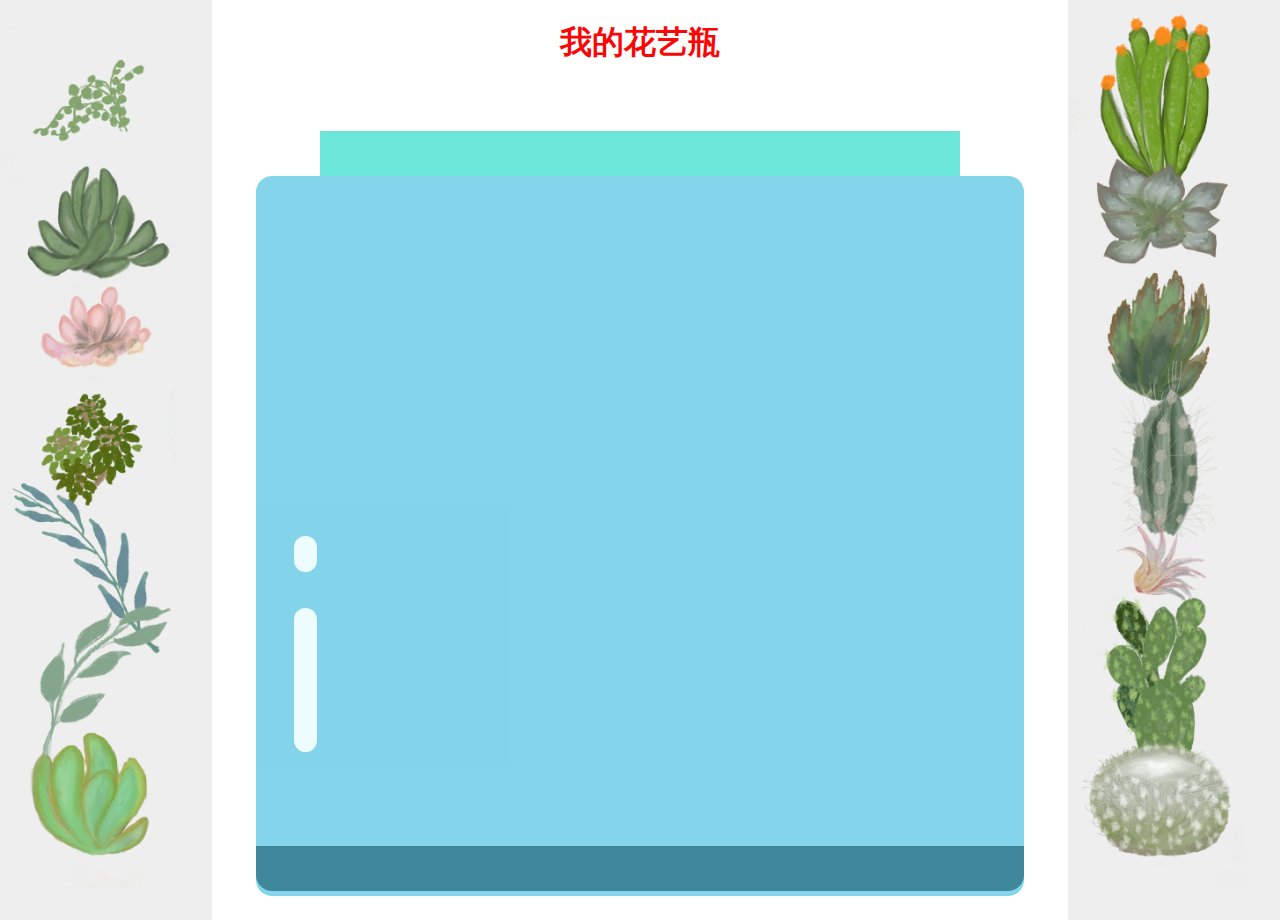
<file: 第二次作业/index.html>
<!DOCTYPE html>
<html lang="en">
	<head>
		<title>我的花艺瓶</title>
		<meta charset="utf-8" />
		<meta http-equiv="X-UA-Compatible" content="IE=edge" />
		<meta name="viewport" content="width=device-width, initial-scale=1" />
		<!-- import the webpage's stylesheet -->
		<link rel="stylesheet" href="./style.css" />
		<!-- import the webpage's JavaScript file -->
		<script src="./script.js" defer></script>
	</head>

	<body>
		<div id="page">
			<h1>我的花艺瓶</h1>

			<div id="left-container" class="container">
				<div class="plant-holder">
					<img class="plant" alt="plant" id="plant1" src="./images/plant1.png" />
				</div>
				<div class="plant-holder">
					<img class="plant" alt="plant" id="plant2" src="./images/plant2.png" />
				</div>
				<div class="plant-holder">
					<img class="plant" alt="plant" id="plant3" src="./images/plant3.png" />
				</div>
				<div class="plant-holder">
					<img class="plant" alt="plant" id="plant4" src="./images/plant4.png" />
				</div>
				<div class="plant-holder">
					<img class="plant" alt="plant" id="plant5" src="./images/plant5.png" />
				</div>
				<div class="plant-holder">
					<img class="plant" alt="plant" id="plant6" src="./images/plant6.png" />
				</div>
				<div class="plant-holder">
					<img class="plant" alt="plant" id="plant7" src="./images/plant7.png" />
				</div>
			</div>
			<div id="right-container" class="container">
				<div class="plant-holder">
					<img class="plant" alt="plant" id="plant8" src="./images/plant8.png" />
				</div>
				<div class="plant-holder">
					<img class="plant" alt="plant" id="plant9" src="./images/plant9.png" />
				</div>
				<div class="plant-holder">
					<img class="plant" alt="plant" id="plant10" src="./images/plant10.png" />
				</div>
				<div class="plant-holder">
					<img class="plant" alt="plant" id="plant11" src="./images/plant11.png" />
				</div>
				<div class="plant-holder">
					<img class="plant" alt="plant" id="plant12" src="./images/plant12.png" />
				</div>
				<div class="plant-holder">
					<img class="plant" alt="plant" id="plant13" src="./images/plant13.png" />
				</div>
				<div class="plant-holder">
					<img class="plant" alt="plant" id="plant14" src="./images/plant14.png" />
				</div>
			</div>


			<div id="terrarium">
				<div class="jar-top"></div>
				<div class="jar-walls">
					<div class="jar-glossy-long"></div>
					<div class="jar-glossy-short"></div>
				</div>
				<div class="dirt"></div>
				<div class="jar-bottom"></div>
			</div>
		</div>
	</body>
</html>
</file>
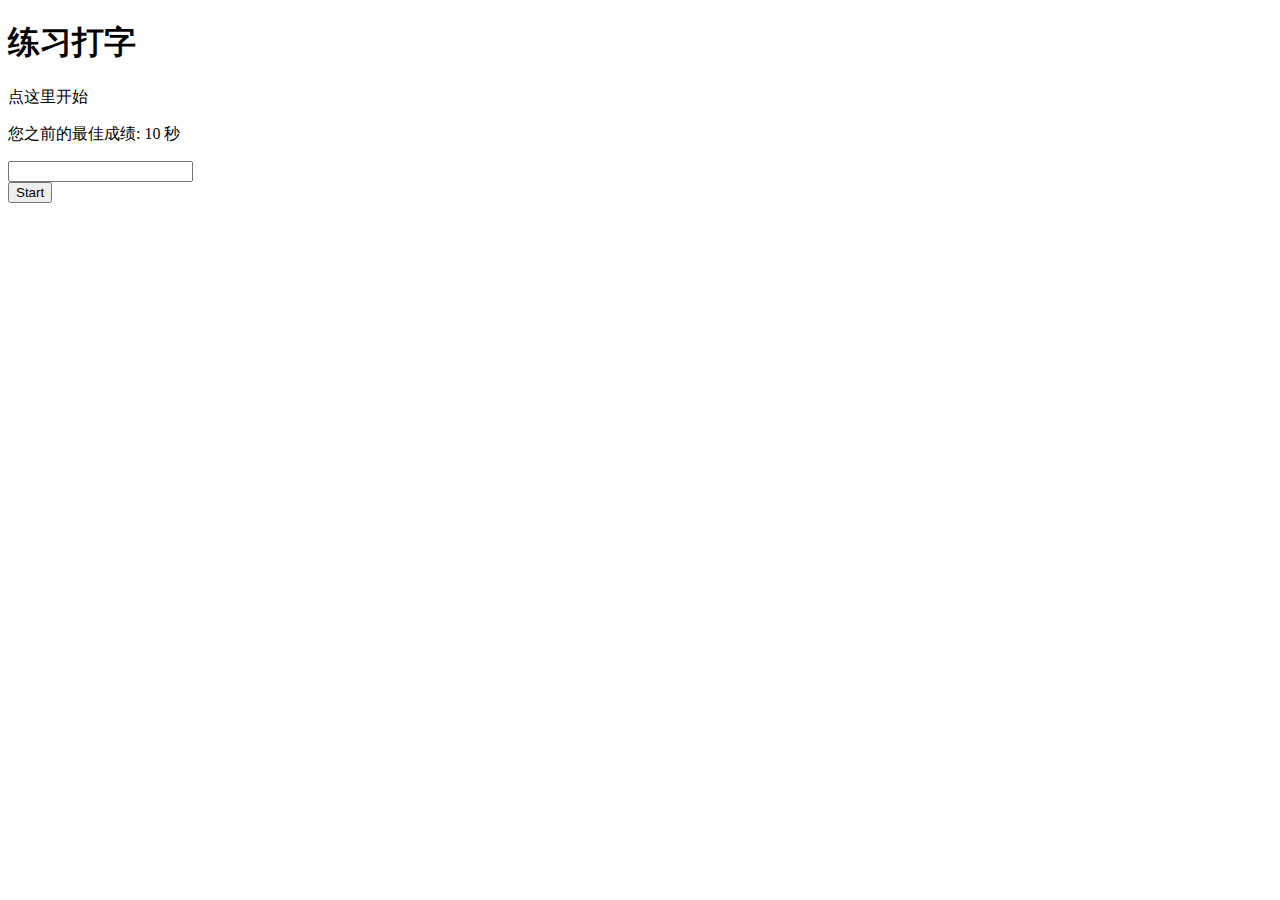
<file: 第四次作业/index.html>
<!DOCTYPE html>
<html lang="en">
	<head>
		<meta charset="UTF-8" />
		<title>Typing</title>
		<link rel="stylesheet" href="./index.css" />
	</head>

	<body>
		<h1>练习打字</h1>
		<div>点这里开始</div>

		<p id="quote"></p>
		<p id="message"></p>
		<p id="bestTime"></p>

		<div>
			<input type="text" aria-label="current word" id="typed-value" />
		</div>
		<div>
			<button id="start" type="button">Start</button>
		</div>
		<script src="./index.js"></script>
		
	</body>
</html>
</file>
<file: 第二次作业/style.css>
body {
	/* font-family: helvetica, arial, sans-serif; */
	margin: 0;
	padding: 0;
	display: flex;
    flex-direction: column;

}

h1 {
	color: #fa0606;
	text-align: center;
}


#left-container {
	/* left: 0px; */
	order:-1; /*左边栏放到最左边*/
}

#right-container {
	right: 0px;
	order:1;
}

.container {
	background-color: #eee;
	width: 15%;
	top: 0px;
	position: absolute;
	height: 100%;
	padding: 10px;
}

.plant-holder {
	position: relative;
	height: 13%;
	left: -10px;
}

.plant {
	position: absolute;
	max-width: 150%;
	max-height: 150%;
	z-index: 2;
}

/* https://codepen.io/Rotarepmi/pen/rjpNZY */


.jar-walls {

	height: 80%;
	width: 60%;
	background: #09abd8;
	border-radius: 1rem;
	position: absolute;
	bottom: 0.5%;
	left: 20%;
	opacity: 0.5;
	z-index: 1;
	display:flex;
	align-items: center;
}

.jar-top {

	width: 50%;
	height: 5%;
	background: #2ddcc8;
	position: absolute;
	bottom: 80.5%;
	left: 25%;
	opacity: 0.7;
	z-index: 1;
}

.jar-bottom {
	width: 30%;

	height: 1%;
	background: #0cdfc6;
	opacity: 0.7;
	position: relative;

}


.dirt {
	width: 60%;
	height: 5%;
	background: #3a241d;
	position: absolute;
	border-radius: 0 0 1rem 1rem;
	bottom: 1%;
	left: 20%;
	opacity: 0.7;
	z-index: -1;
}


.jar-glossy-long {
	width: 3%;
	height: 20%;
	background: #ddfbff;
	border-radius: 2rem;
	position: absolute;
	bottom: 20%;
	left: 5%;

}

.jar-glossy-short {
	width: 3%;
	height: 5%;
	border-radius: 2rem;
	background: #ddfbff;
	position: absolute;
	bottom: 45%;
	left: 5%;
}
</file>
<file: 第四次作业/index.css>
.highlight {
	background-color: yellow;
}

.error {
	background-color: lightcoral;
	border-color: red;
}
</file>
